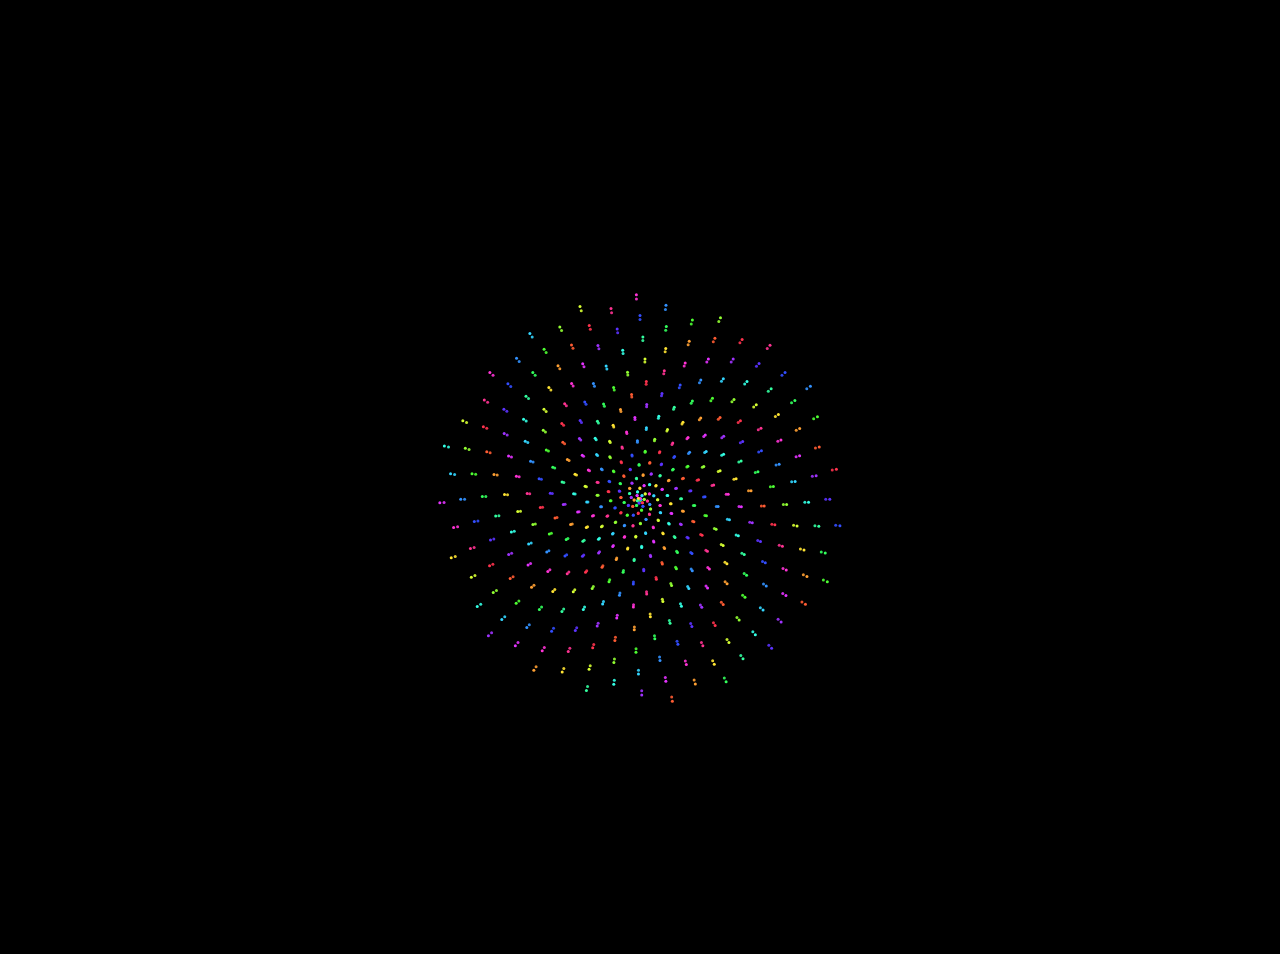
<file: index.html>
<!DOCTYPE html>
<html lang="en">
<head>
    <meta charset="UTF-8">
    <title>Fireworks</title>
    <style>
p {text-align: center;
   text-color: #D39D38;}
    </style>
</head>
<body>
    <p>Fireworks</p>

    <link rel="stylesheet" href="style.css">
    
    <canvas></canvas>

    <script>
    
        var t = 0;
        var c = document.querySelector("canvas");     
        var $ = c.getContext('2d');
        c.width = window.innerWidth;
        c.height = window.innerHeight;
        $.fillStyle = 'hsla(0,0%,0%,1)';

        window.addEventListener('resize', function() {
          c.width = window.innerWidth;
          c.height = window.innerHeight;
        }, false);

        function draw() {
          $.globalCompositeOperation = 'source-over';
          $.fillStyle = 'hsla(0,0%,0%,.1)';
          $.fillRect(0, 0, c.width, c.height);
          var foo, i, j, r;
          foo = Math.sin(t) * 2 * Math.PI;
          for (i=0; i<400; ++i) {
            r = 400 * Math.sin(i * foo);
            $.globalCompositeOperation = '';
            $.fillStyle = 'hsla(' + i + 12 + ',100%, 60%,1)';
            $.beginPath();
            $.arc(Math.sin(i) * r + (c.width / 2), 
                  Math.cos(i) * r + (c.height / 2), 
                  1.5, 0, Math.PI * 2);
            $.fill();

          }
          t += 0.000005;
          return t %= 2 * Math.PI;

        };

        function run() {
          window.requestAnimationFrame(run);
          draw();
        }
        run();
    </script>
</body>
</html>
</file>
<file: style.css>
body{
  background:#000;
  margin:0;
  width:100%;
  overflow:hidden;
}
</file>
